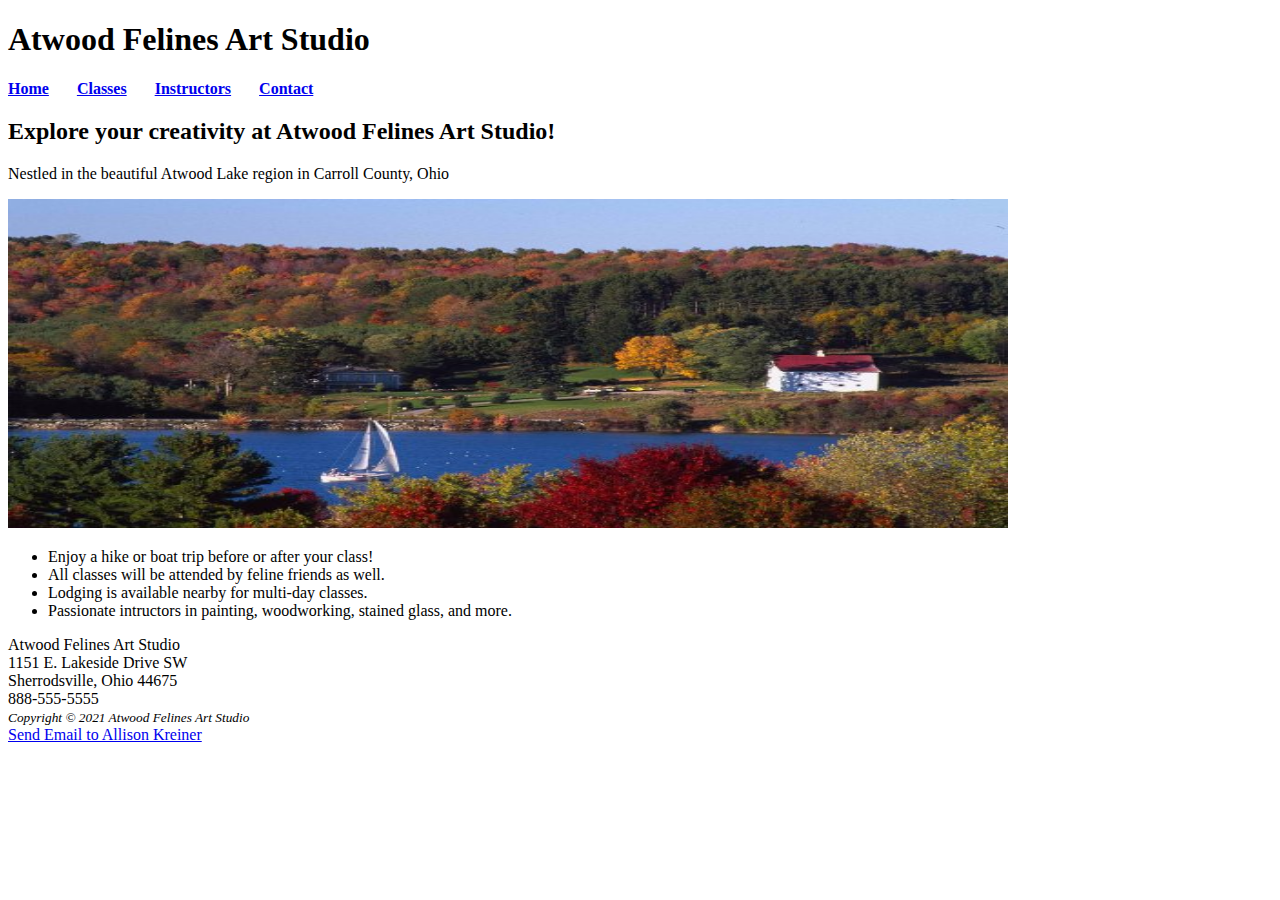
<file: Lab 1/index.html>
<!DOCTYPE html>
<html>
    <head>
        <title>Atwood Felines Art Studio</title>
    </head>
    <body>
        <header>
            <h1>Atwood Felines Art Studio</h1>
        </header>
        <nav>
            <b>
            <a href="index.html">Home</a> &nbsp; &nbsp; &nbsp;
            <a href="classes.html">Classes</a> &nbsp; &nbsp; &nbsp;
            <a href="instructors.html">Instructors</a> &nbsp; &nbsp; &nbsp;
            <a href="contact.html">Contact</a> &nbsp; &nbsp; &nbsp;
        </b>
        </nav>
        <main>
            <h2>Explore your creativity at Atwood Felines Art Studio!</h2>
            <p>Nestled in the beautiful Atwood Lake region in Carroll County, Ohio</p>
            <div><img src="fall.jpg" alt="Trees changing color in the fall" width="1000px" height="329px"></div>
            <ul> 
               <li>Enjoy a hike or boat trip before or after your class!</li>
                <li>All classes will be attended by feline friends as well.</li>
            <li>Lodging is available nearby for multi-day classes.</li>
            <li>Passionate intructors in painting, woodworking, stained glass, and more.</li>
           </ul>
            <div>
                Atwood Felines Art Studio<br>
                1151 E. Lakeside Drive SW<br>
                Sherrodsville, Ohio 44675<br>
                888-555-5555<br>
            </div>
        </main>
        <footer>
            <small><i>Copyright &copy; 2021 Atwood Felines Art Studio</i></small><br>
           <a href = "mailto: S00088858@acad.tri-c.edu">Send Email to Allison Kreiner</a>

        </footer>
    </body>
</html>
</file>
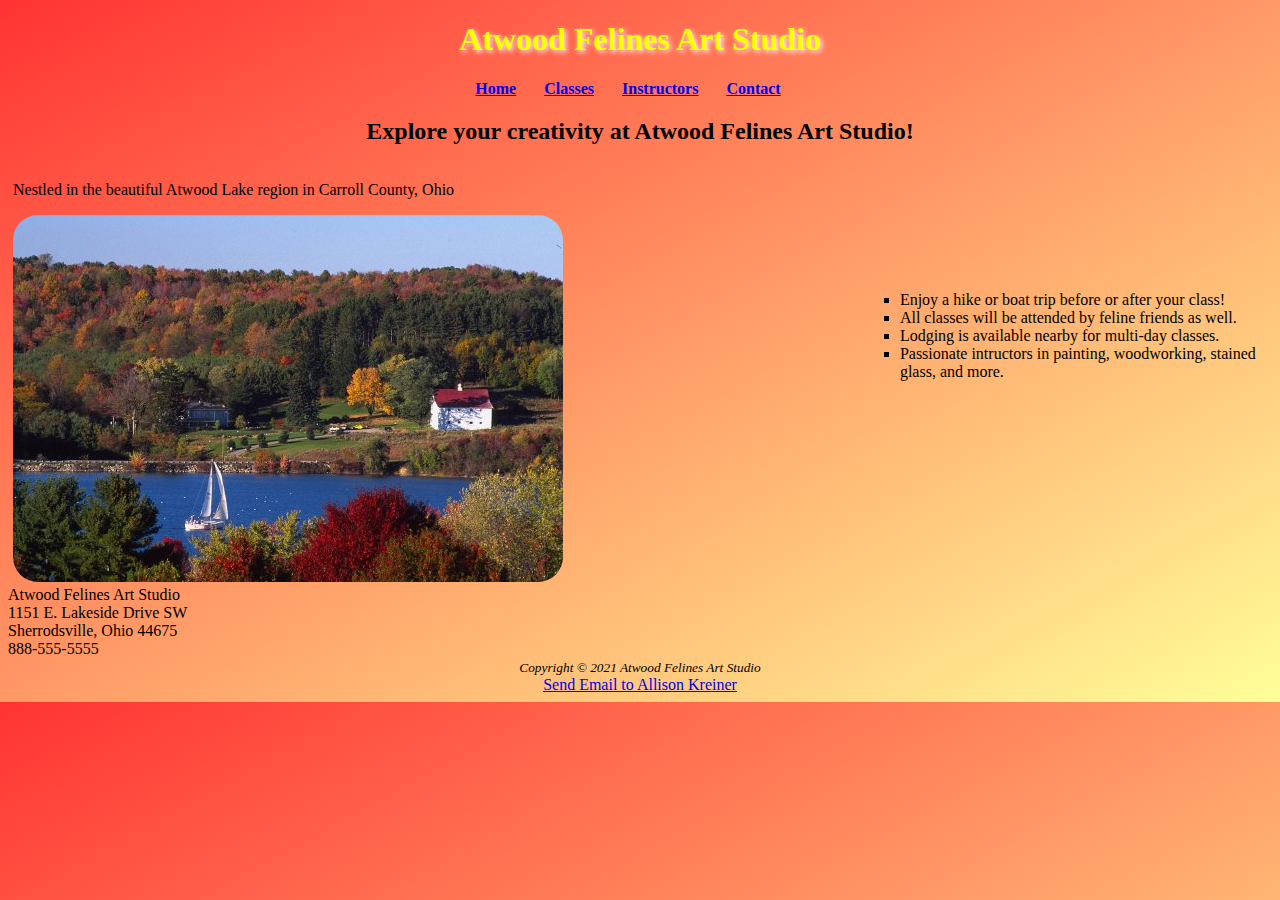
<file: Lab 2/index.html>
<!DOCTYPE html>
<html>
    <head>
        <title>Atwood Felines Art Studio</title>
        <meta name="viewport" content="width=device-width, initial-scale=1">
        <link rel="stylesheet" type="text/css" media="all" href="felines.css">
    </head>
    <body>
        <header>
            <h1>Atwood Felines Art Studio</h1>
        </header>
        <nav>
            <b>
            <a href="index.html">Home</a> &nbsp; &nbsp; &nbsp;
            <a href="classes.html">Classes</a> &nbsp; &nbsp; &nbsp;
            <a href="instructors.html">Instructors</a> &nbsp; &nbsp; &nbsp;
            <a href="contact.html">Contact</a> &nbsp; &nbsp; &nbsp;
        </b>
        </nav>
        <h2 class="welcome">Explore your creativity at Atwood Felines Art Studio!</h2>
        <main>
            <div id="container">
                <div id = "maincontent">
                    <div id="leftcolumn">
            
            <p>Nestled in the beautiful Atwood Lake region in Carroll County, Ohio</p>
            <div><img src="fall.jpg" alt="Trees changing color in the fall"></div>
            </div>
            </div>
        </main>
           <div id="sidecontent">
               <div id="rightcolumn">
           <ul> 
               <li>Enjoy a hike or boat trip before or after your class!</li>
                <li>All classes will be attended by feline friends as well.</li>
            <li>Lodging is available nearby for multi-day classes.</li>
            <li>Passionate intructors in painting, woodworking, stained glass, and more.</li>
           </ul>
           </div>
           </div>
           <div style="clear:both;"></div>
            <div>
                Atwood Felines Art Studio<br>
                1151 E. Lakeside Drive SW<br>
                Sherrodsville, Ohio 44675<br>
                888-555-5555<br>
            </div>
        
        
        <footer>
            <small><i>Copyright &copy; 2021 Atwood Felines Art Studio</i></small><br>
           <a href = "mailto: S00088858@acad.tri-c.edu">Send Email to Allison Kreiner</a>

        </footer>
    </div>
    </body>
</html>
</file>
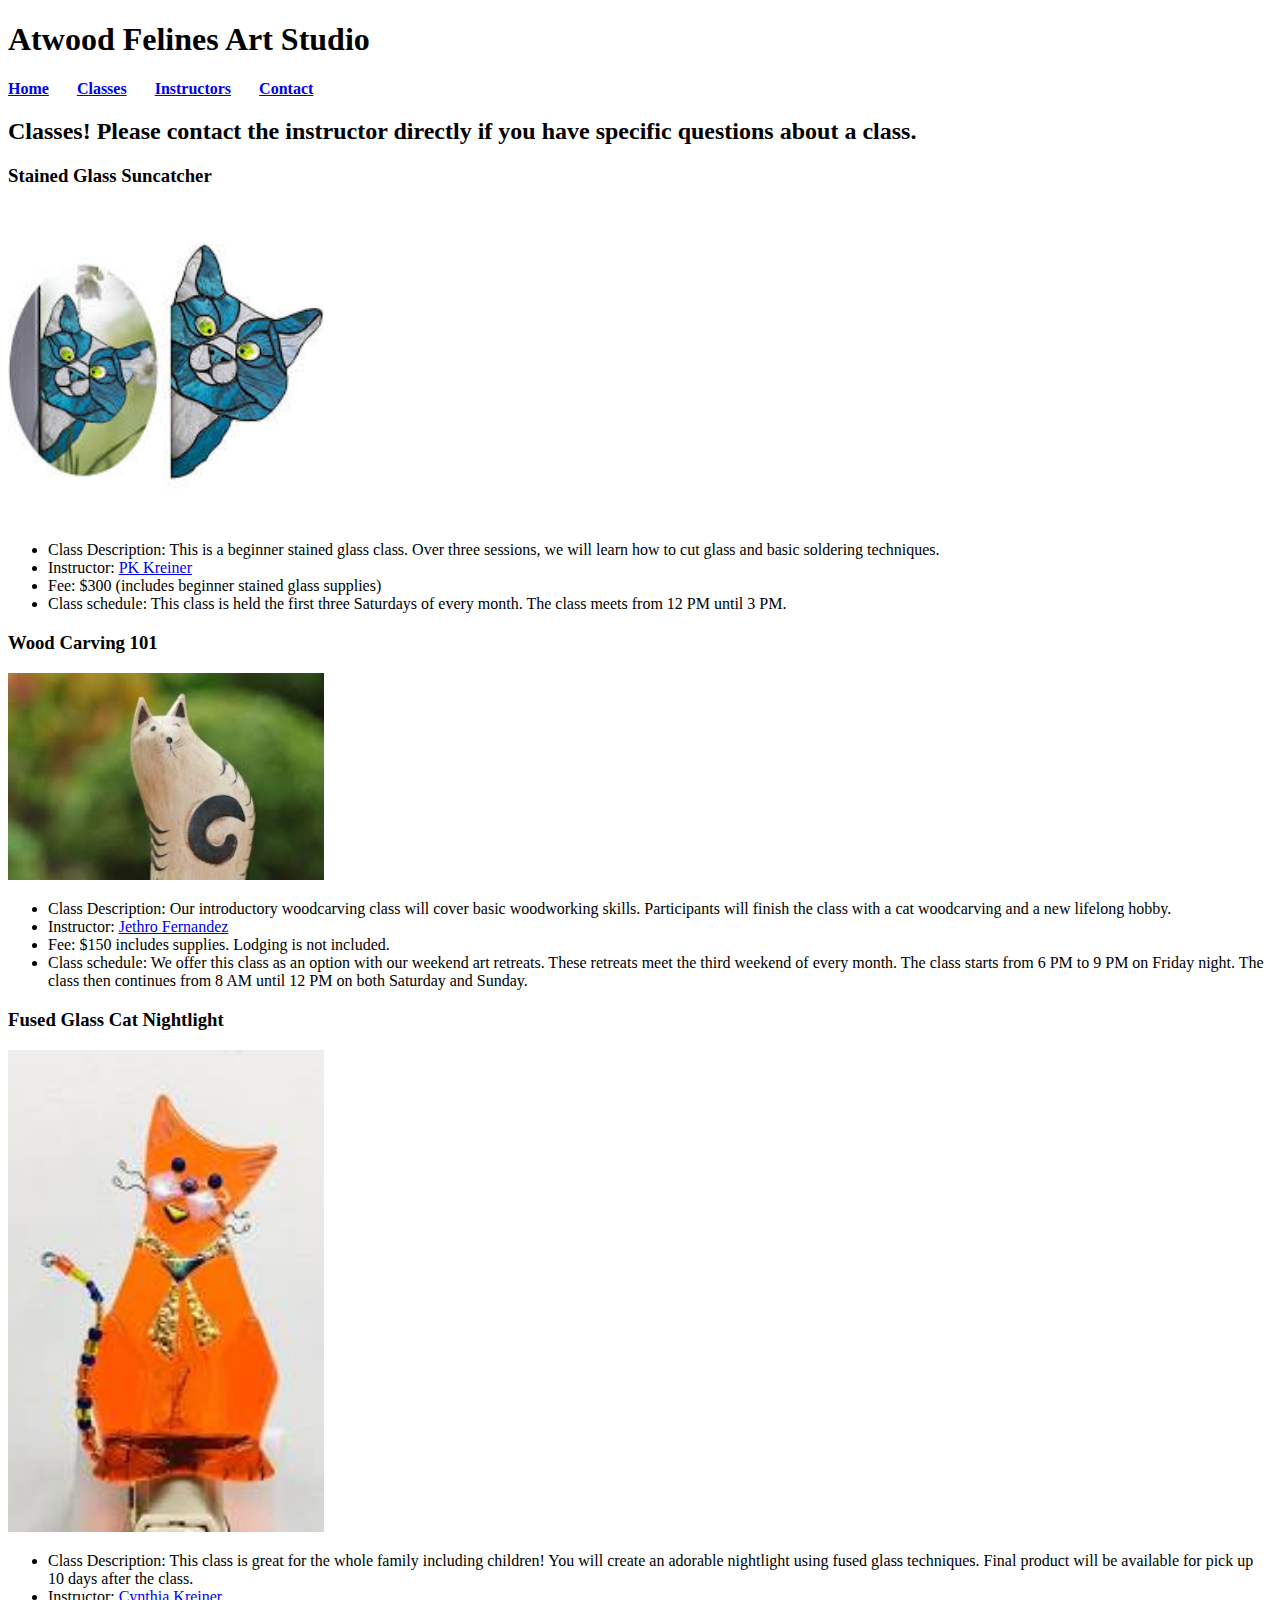
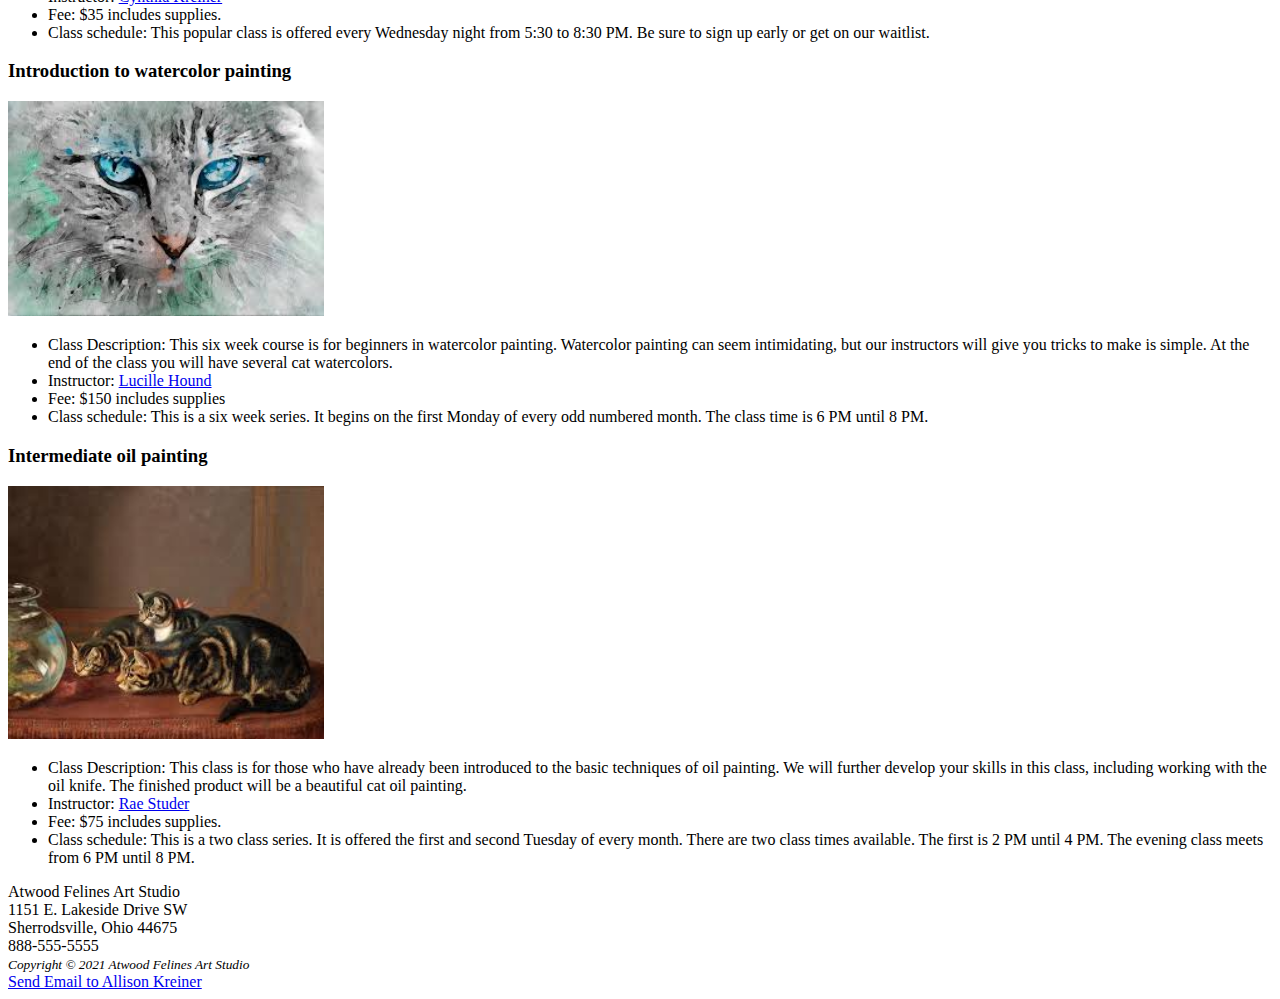
<file: Lab 1/classes.html>
<!DOCTYPE html>
<html>
    <head>
        <title>Atwood Felines Art Studio</title>
    </head>
    <body>
        <header>
            <h1>Atwood Felines Art Studio</h1>
        </header>
        <nav>
            <b>
            <a href="index.html">Home</a> &nbsp; &nbsp; &nbsp;
            <a href="classes.html">Classes</a> &nbsp; &nbsp; &nbsp;
            <a href="instructors.html">Instructors</a> &nbsp; &nbsp; &nbsp;
            <a href="contact.html">Contact</a> &nbsp; &nbsp; &nbsp;
        </b>
        </nav>
        <main>
            <h2>Classes! Please contact the instructor directly if you have specific questions about a class.</h2>
            <h3>Stained Glass Suncatcher</h3>
            <div><img src="catsuncatcher.jpg" alt="Stained glass cat" width="25%" height="25%"></div>
            <ul> 
               <li>Class Description: This is a beginner stained glass class. Over three sessions, we will learn how to cut glass and basic soldering techniques. </li>
                <li>Instructor: <a href="instructors.html">PK Kreiner</a></li>
            <li>Fee: $300 (includes beginner stained glass supplies)</li>
            <li>Class schedule: This class is held the first three Saturdays of every month. The class meets from 12 PM until 3 PM.</li>
           
           </ul>

           <h3>Wood Carving 101</h3>
           <div><img src="catwood.jpg" alt="Woodcarving of a cat" width="25%" height="25%"></div>
           <ul> 
              <li>Class Description: Our introductory woodcarving class will cover basic woodworking skills. Participants will finish the class with a cat woodcarving and a new lifelong hobby. </li>
               <li>Instructor: <a href="instructors.html">Jethro Fernandez</a></li>
           <li>Fee: $150 includes supplies. Lodging is not included.</li>
           <li>Class schedule: We offer this class as an option with our weekend art retreats. These retreats meet the third weekend of every month. The class starts from 6 PM to 9 PM on Friday night. The class then continues from 8 AM until 12 PM on both Saturday and Sunday. </li>
          
          </ul>
          <h3>Fused Glass Cat Nightlight</h3>
          <div><img src="catlight.jpg" alt="Cat nightlight" width="25%" height="10%"></div>
          <ul> 
             <li>Class Description: This class is great for the whole family including children! You will create an adorable nightlight using fused glass techniques. Final product will be available for pick up 10 days after the class. </li>
              <li>Instructor: <a href="instructors.html">Cynthia Kreiner</a></li>
          <li>Fee: $35 includes supplies.</li>
          <li>Class schedule: This popular class is offered every Wednesday night from 5:30 to 8:30 PM. Be sure to sign up early or get on our waitlist.</li>
         
         </ul>
         <h3>Introduction to watercolor painting</h3>
         <div><img src="catwatercolor.jpg" alt="Watercolor painting of a cat" width="25%" height="10%"></div>
         <ul> 
            <li>Class Description: This six week course is for beginners in watercolor painting. Watercolor painting can seem intimidating, but our instructors will give you tricks to make is simple. At the end of the class you will have several cat watercolors.</li>
             <li>Instructor: <a href="instructors.html">Lucille Hound</a></li>
         <li>Fee: $150 includes supplies</li>
         <li>Class schedule: This is a six week series. It begins on the first Monday of every odd numbered month. The class time is 6 PM until 8 PM.</li>
        
        </ul>
        <h3>Intermediate oil painting</h3>
        <div><img src="catoil.jpg" alt="Cat oil painting" width="25%" height="10%"></div>
        <ul> 
           <li>Class Description: This class is for those who have already been introduced to the basic techniques of oil painting. We will further develop your skills in this class, including working with the oil knife. The finished product will be a beautiful cat oil painting.</li>
            <li>Instructor: <a href="instructors.html">Rae Studer</a></li>
        <li>Fee: $75 includes supplies.</li>
        <li>Class schedule: This is a two class series. It is offered the first and second Tuesday of every month. There are two class times available. The first is 2 PM until 4 PM. The evening class meets from 6 PM until 8 PM.</li>
       
       </ul>
          
      
                    
            <div>
                Atwood Felines Art Studio<br>
                1151 E. Lakeside Drive SW<br>
                Sherrodsville, Ohio 44675<br>
                888-555-5555<br>
            </div>
        </main>
        <footer>
            <small><i>Copyright &copy; 2021 Atwood Felines Art Studio</i></small><br>
           <a href = "mailto: S00088858@acad.tri-c.edu">Send Email to Allison Kreiner</a>

        </footer>
    </body>
</html>
</file>
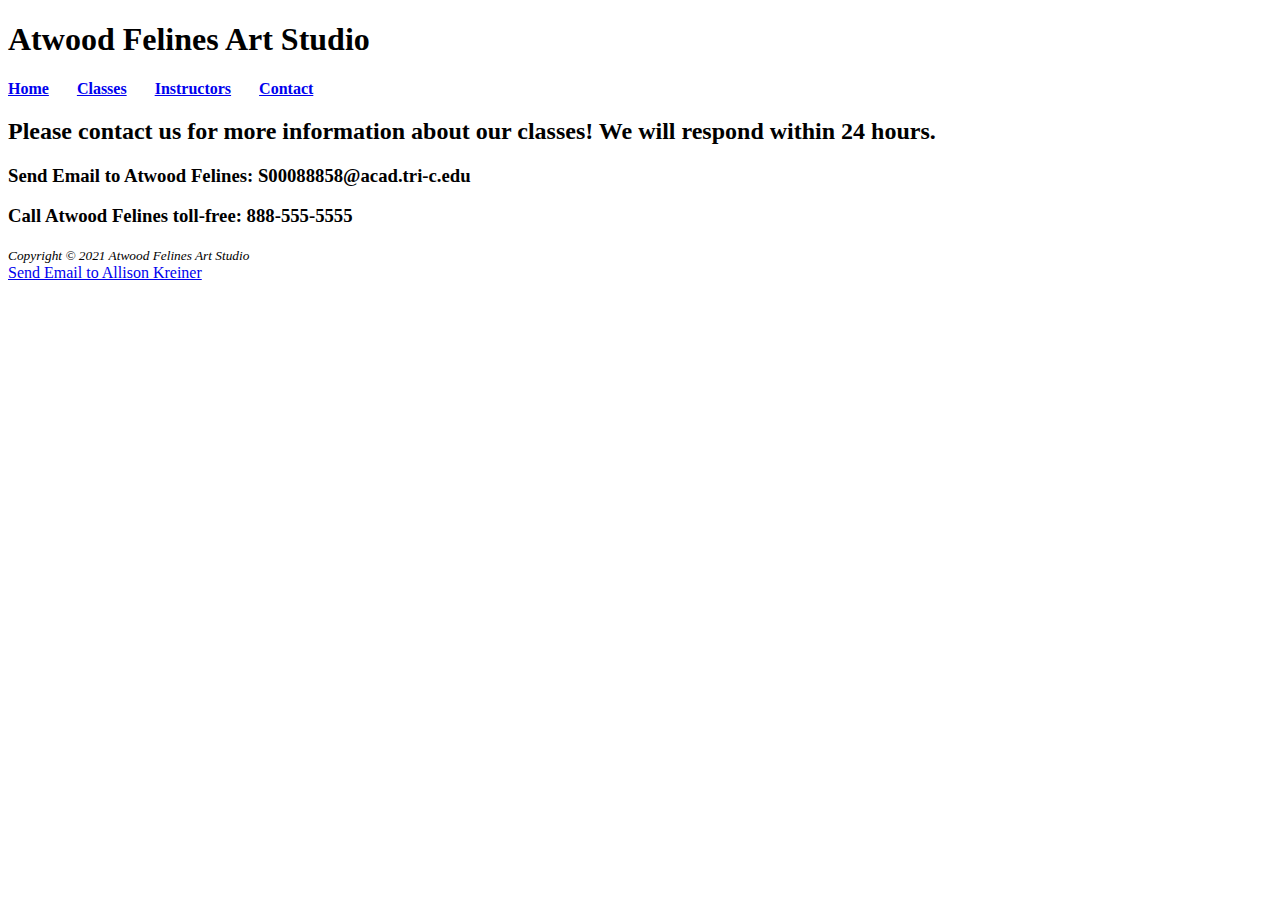
<file: Lab 1/contact.html>
<!DOCTYPE html>
<html>
    <head>
        <title>Atwood Felines Art Studio</title>
    </head>
    <body>
        <header>
            <h1>Atwood Felines Art Studio</h1>
        </header>
        <nav>
            <b>
            <a href="index.html">Home</a> &nbsp; &nbsp; &nbsp;
            <a href="classes.html">Classes</a> &nbsp; &nbsp; &nbsp;
            <a href="instructors.html">Instructors</a> &nbsp; &nbsp; &nbsp;
            <a href="contact.html">Contact</a> &nbsp; &nbsp; &nbsp;
        </b>
        </nav>
        <main>
            
            <p><h2>Please contact us for more information about our classes! We will respond within 24 hours.</h2></p>
    
            <div>
               <p><h3>Send Email to Atwood Felines: S00088858@acad.tri-c.edu</h3></p>
                <p><h3>Call Atwood Felines toll-free: 888-555-5555</h3></p>
            </div>
        </main>
        <footer>
            <small><i>Copyright &copy; 2021 Atwood Felines Art Studio</i></small><br>
           <a href = "mailto: S00088858@acad.tri-c.edu">Send Email to Allison Kreiner</a>

        </footer>
    </body>
</html>
</file>
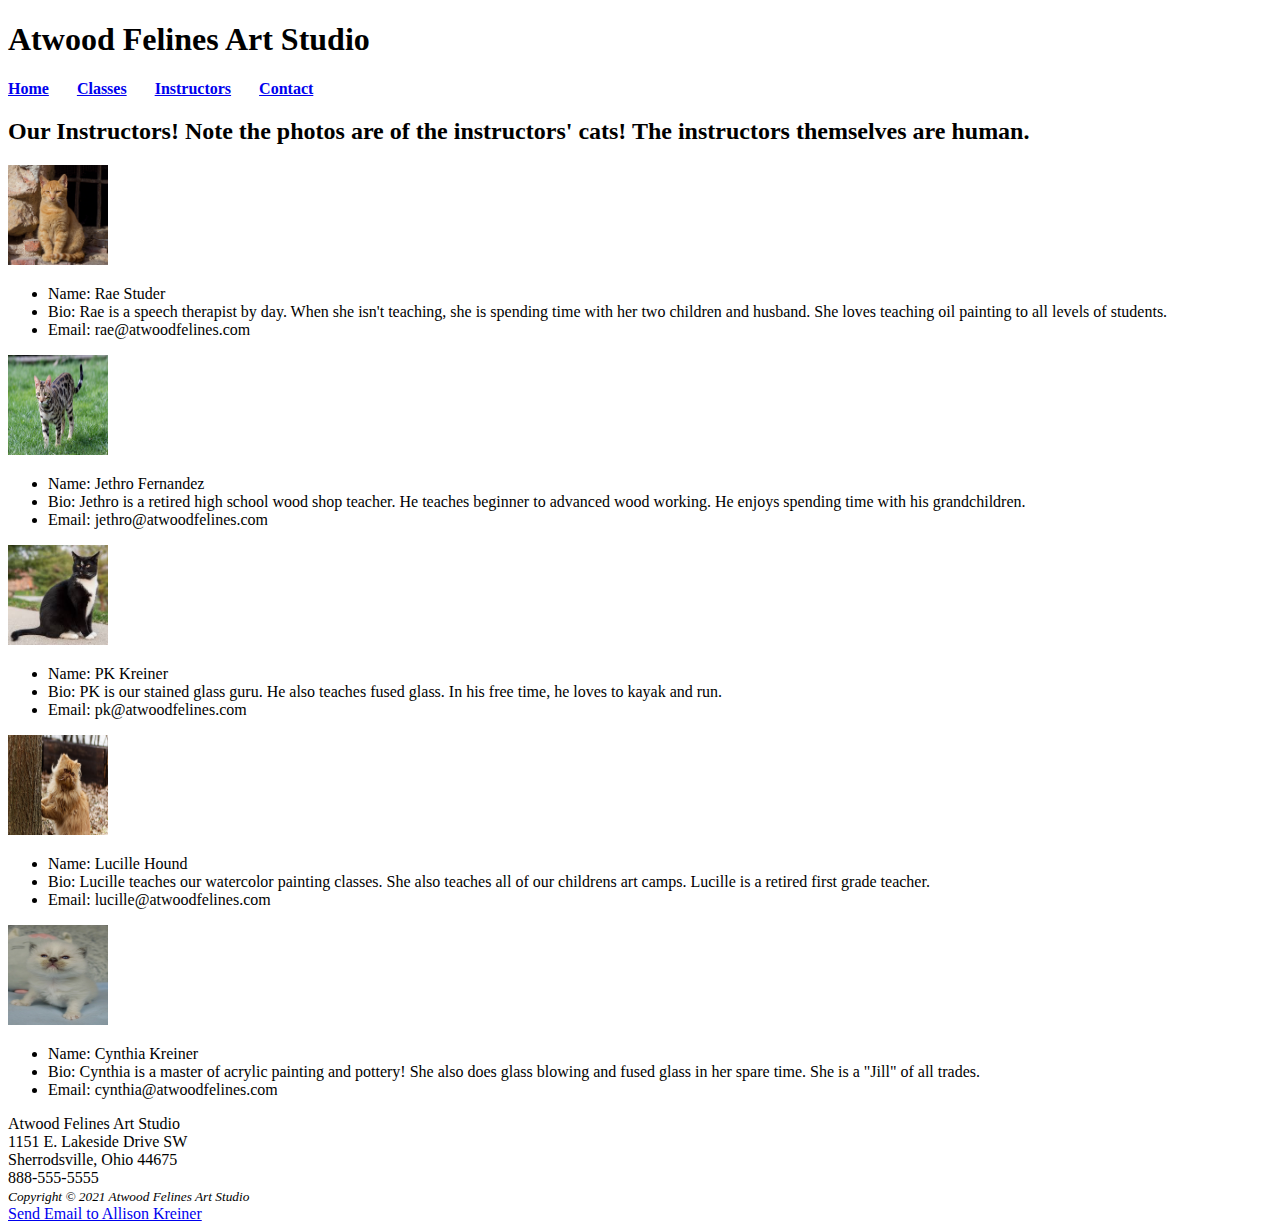
<file: Lab 1/instructors.html>
<!DOCTYPE html>
<html>
    <head>
        <title>Atwood Felines Art Studio</title>
    </head>
    <body>
        <header>
            <h1>Atwood Felines Art Studio</h1>
        </header>
        <nav>
            <b>
            <a href="index.html">Home</a> &nbsp; &nbsp; &nbsp;
            <a href="classes.html">Classes</a> &nbsp; &nbsp; &nbsp;
            <a href="instructors.html">Instructors</a> &nbsp; &nbsp; &nbsp;
            <a href="contact.html">Contact</a> &nbsp; &nbsp; &nbsp;
        </b>
        </nav>
        <main>
            <h2>Our Instructors! Note the photos are of the instructors' cats! The instructors themselves are human.</h2>
            <div><img src="orangecat.jpg" alt="An orange cat" width="100px" height="100px"></div>
            <ul> 
               <li>Name: Rae Studer</li>
                <li>Bio: Rae is a speech therapist by day. When she isn't teaching, she is spending time with her two children and husband. She loves teaching oil painting to all levels of students.</li>
            <li>Email: rae@atwoodfelines.com</li>
           
           </ul>
       
        <div><img src="bengalcat.jpg" alt="A bengal cat" width="100px" height="100px"></div>
                <ul> 
                   <li>Name: Jethro Fernandez</li>
                    <li>Bio: Jethro is a retired high school wood shop teacher. He teaches beginner to advanced wood working. He enjoys spending time with his grandchildren.</li>
                <li>Email: jethro@atwoodfelines.com</li>
               
               </ul>
          

        <div><img src="tuxedocat.jpg" alt="A tuxedo cat" width="100px" height="100px"></div>
                    <ul> 
                       <li>Name: PK Kreiner</li>
                        <li>Bio: PK is our stained glass guru. He also teaches fused glass. In his free time, he loves to kayak and run.</li>
                    <li>Email: pk@atwoodfelines.com</li>
                   
                   </ul>
        <div><img src="persiancat.jpg" alt="A persian cat" width="100px" height="100px"></div>
                    <ul> 
                       <li>Name: Lucille Hound</li>
                        <li>Bio: Lucille teaches our watercolor painting classes. She also teaches all of our childrens art camps. Lucille is a retired first grade teacher.</li>
                    <li>Email: lucille@atwoodfelines.com</li>
                   
                   </ul>

        <div><img src="ragdollkitten.jpg" alt="A ragdoll kitten" width="100px" height="100px"></div>
                   <ul> 
                      <li>Name: Cynthia Kreiner</li>
                       <li>Bio: Cynthia is a master of acrylic painting and pottery! She also does glass blowing and fused glass in her spare time. She is a "Jill" of all trades.</li>
                   <li>Email: cynthia@atwoodfelines.com</li>
                  
                  </ul>
                    
            <div>
                Atwood Felines Art Studio<br>
                1151 E. Lakeside Drive SW<br>
                Sherrodsville, Ohio 44675<br>
                888-555-5555<br>
            </div>
        </main>
        <footer>
            <small><i>Copyright &copy; 2021 Atwood Felines Art Studio</i></small><br>
           <a href = "mailto: S00088858@acad.tri-c.edu">Send Email to Allison Kreiner</a>

        </footer>
    </body>
</html>
</file>
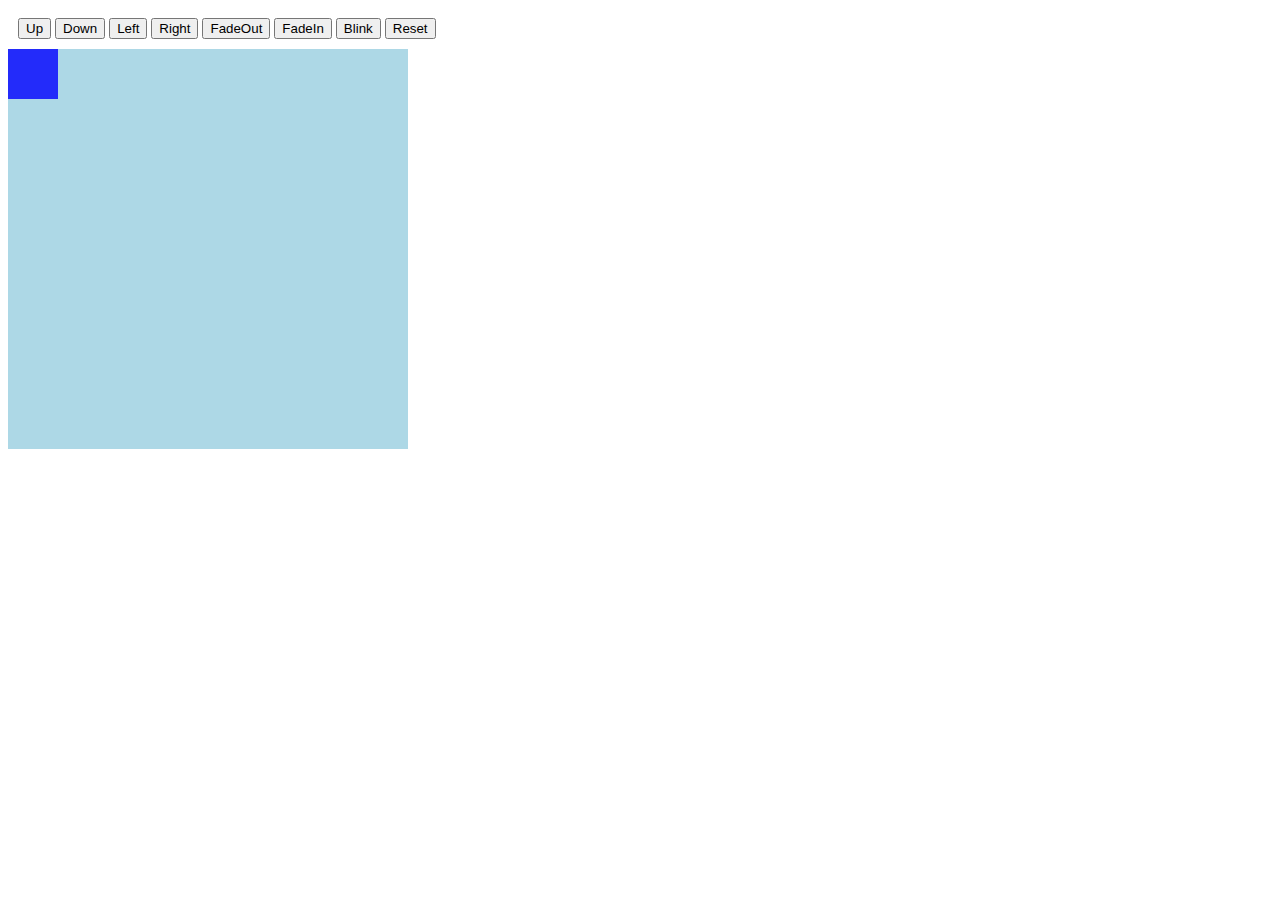
<file: Lab 12/game.html>
<!DOCTYPE html>
<html>
    <head>
        <title>jQuery Animation</title>
        <link rel="stylesheet" type="text/css" href="game.css" />
        <script src="https://ajax.googleapis.com/ajax/libs/jquery/3.3.1/jquery.min.js"></script>
        <script type="text/javascript" src="game.js"></script>
    </head>
    <body>
        <div id="button-panel">
                <button id="up">Up</button>
                <button id="down">Down</button>
                <button id="left">Left</button>
                <button id="right">Right</button>
                <button id="fadeout">FadeOut</button>                
                <button id="fadein">FadeIn</button>        
                <button id="blink">Blink</button>            
                <button id="reset">Reset</button>  
        </div>
        <div id="container">
            <div id="box"></div>        
        </div>
    </body>
</html>
</file>
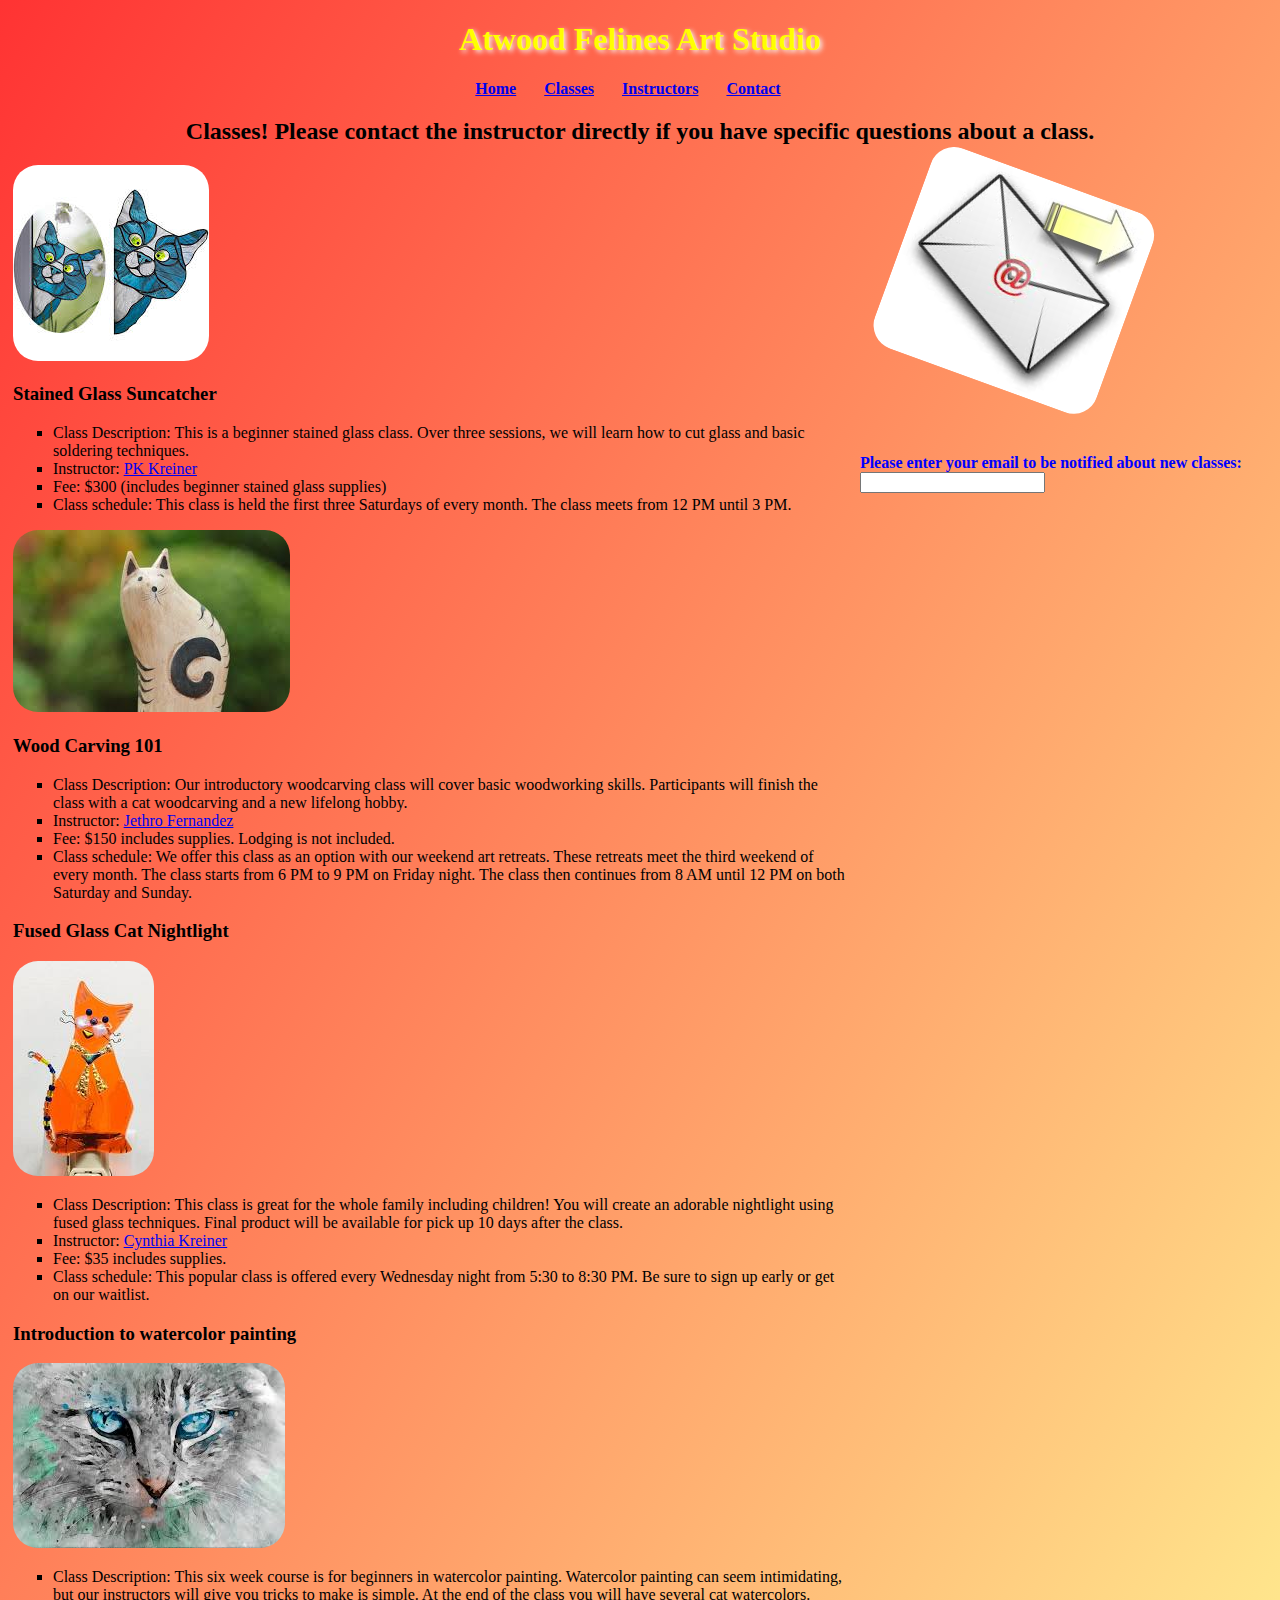
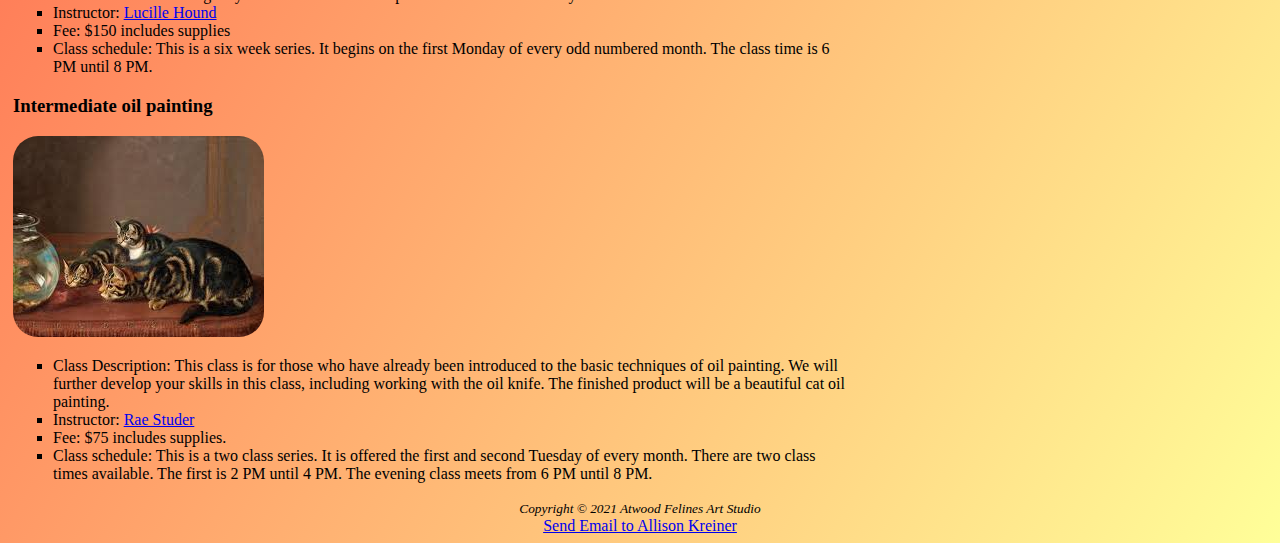
<file: Lab 2/classes.html>
<!DOCTYPE html>
<html>
    <head>
        <title>Atwood Felines Art Studio</title>
        <meta name="viewport" content="width=device-width, initial-scale=1">
        <link rel="stylesheet" type="text/css" media="all" href="felines.css">
    </head>
    <body>
        <header>
            <h1>Atwood Felines Art Studio</h1>
        </header>
        <nav>
            <b>
            <a href="index.html">Home</a> &nbsp; &nbsp; &nbsp;
            <a href="classes.html">Classes</a> &nbsp; &nbsp; &nbsp;
            <a href="instructors.html">Instructors</a> &nbsp; &nbsp; &nbsp;
            <a href="contact.html">Contact</a> &nbsp; &nbsp; &nbsp;
        </b>
        </nav>
        <h2 id= "instructor">Classes! Please contact the instructor directly if you have specific questions about a class.</h2>
        <main>
            <div id="container">
                <div id = "maincontent">
                    <div id="leftcolumn">
               
            
            <div><img src="catsuncatcher.jpg" alt="Stained glass cat" width="25%" height="25%"></div>
           
            
                    <h3>Stained Glass Suncatcher</h3> <ul> 
               <li>Class Description: This is a beginner stained glass class. Over three sessions, we will learn how to cut glass and basic soldering techniques. </li>
                <li>Instructor: <a href="instructors.html">PK Kreiner</a></li>
            <li>Fee: $300 (includes beginner stained glass supplies)</li>
            <li>Class schedule: This class is held the first three Saturdays of every month. The class meets from 12 PM until 3 PM.</li>
           
           </ul>
           

           
          
           <div><img src="catwood.jpg" alt="Woodcarving of a cat" width="25%" height="25%"></div>
          
          
           <h3>Wood Carving 101</h3><ul> 
              <li>Class Description: Our introductory woodcarving class will cover basic woodworking skills. Participants will finish the class with a cat woodcarving and a new lifelong hobby. </li>
               <li>Instructor: <a href="instructors.html">Jethro Fernandez</a></li>
           <li>Fee: $150 includes supplies. Lodging is not included.</li>
           <li>Class schedule: We offer this class as an option with our weekend art retreats. These retreats meet the third weekend of every month. The class starts from 6 PM to 9 PM on Friday night. The class then continues from 8 AM until 12 PM on both Saturday and Sunday. </li>
          
          </ul>
          
          <h3>Fused Glass Cat Nightlight</h3>
          <div><img src="catlight.jpg" alt="Cat nightlight" width="25%" height="10%"></div>
          <ul> 
             <li>Class Description: This class is great for the whole family including children! You will create an adorable nightlight using fused glass techniques. Final product will be available for pick up 10 days after the class. </li>
              <li>Instructor: <a href="instructors.html">Cynthia Kreiner</a></li>
          <li>Fee: $35 includes supplies.</li>
          <li>Class schedule: This popular class is offered every Wednesday night from 5:30 to 8:30 PM. Be sure to sign up early or get on our waitlist.</li>
         
         </ul>
         <h3>Introduction to watercolor painting</h3>
         <div><img src="catwatercolor.jpg" alt="Watercolor painting of a cat" width="25%" height="10%"></div>
         <ul> 
            <li>Class Description: This six week course is for beginners in watercolor painting. Watercolor painting can seem intimidating, but our instructors will give you tricks to make is simple. At the end of the class you will have several cat watercolors.</li>
             <li>Instructor: <a href="instructors.html">Lucille Hound</a></li>
         <li>Fee: $150 includes supplies</li>
         <li>Class schedule: This is a six week series. It begins on the first Monday of every odd numbered month. The class time is 6 PM until 8 PM.</li>
        
        </ul>
        <h3>Intermediate oil painting</h3>
        <div><img src="catoil.jpg" alt="Cat oil painting" width="25%" height="10%"></div>
        <ul> 
           <li>Class Description: This class is for those who have already been introduced to the basic techniques of oil painting. We will further develop your skills in this class, including working with the oil knife. The finished product will be a beautiful cat oil painting.</li>
            <li>Instructor: <a href="instructors.html">Rae Studer</a></li>
        <li>Fee: $75 includes supplies.</li>
        <li>Class schedule: This is a two class series. It is offered the first and second Tuesday of every month. There are two class times available. The first is 2 PM until 4 PM. The evening class meets from 6 PM until 8 PM.</li>
       
       </ul>
          
    </div>
</div>
<div id="classessidecontent">
    <div id="rightcolumn">
        
        <br>
            <div id="transformed"><img src="email.jpg" alt="Email graphic"></div> <br><br><br>
            <div id="emaillabel"><label for="email">Please enter your email to be notified about new classes:</label>
                <input type="email" id="email" name="email"></div>
             
               
           
        </div>
    </div>
        </main>
        <div style="clear:both;"></div>
        <footer>
            <small><i>Copyright &copy; 2021 Atwood Felines Art Studio</i></small><br>
           <a href = "mailto: S00088858@acad.tri-c.edu">Send Email to Allison Kreiner</a>

        </footer>
    
    </body>
</html>
</file>
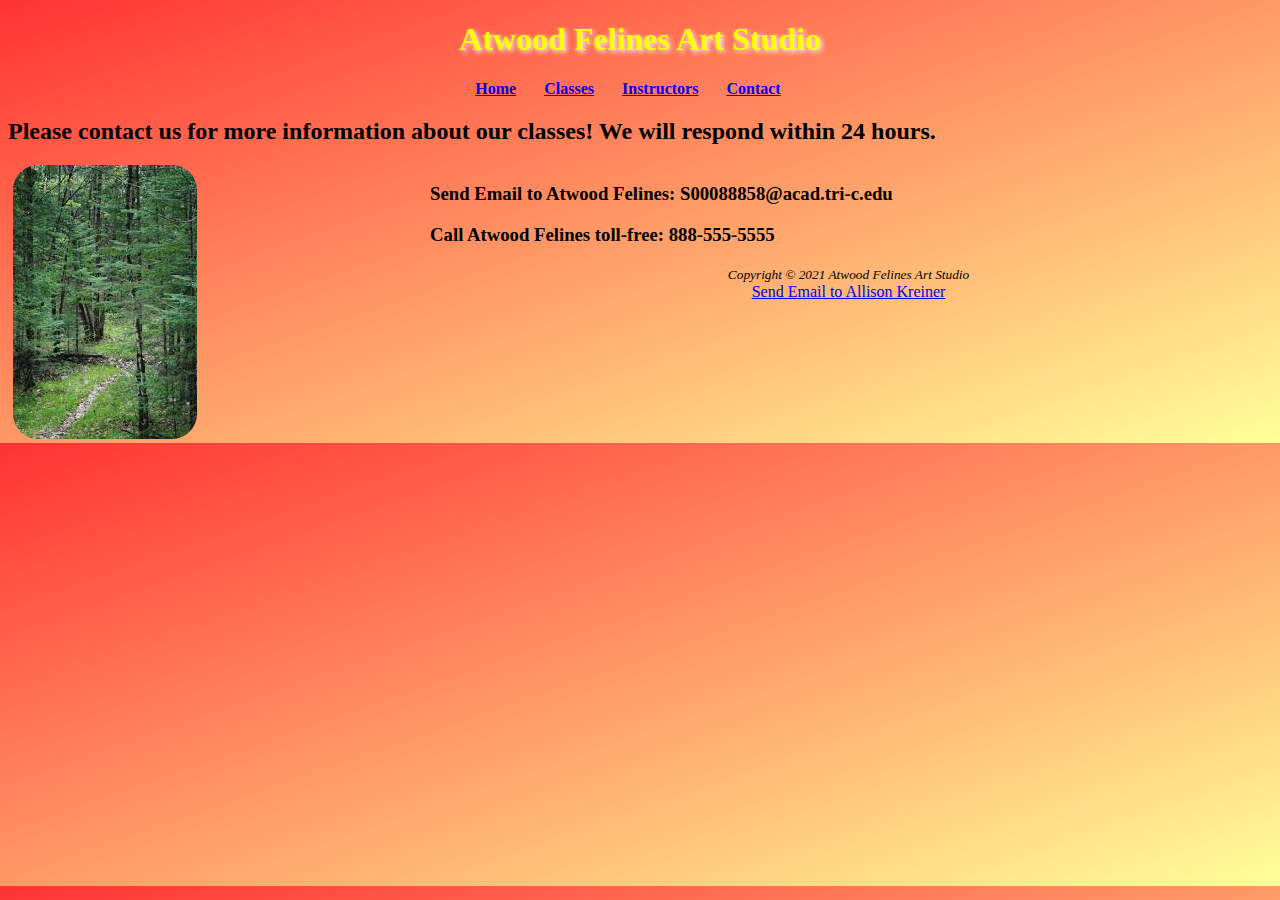
<file: Lab 2/contact.html>
<!DOCTYPE html>
<html>
    <head>
        <title>Atwood Felines Art Studio</title>
        <meta name="viewport" content="width=device-width, initial-scale=1">
        <link rel="stylesheet" type="text/css" media="all" href="felines.css">
    </head>
    <body>
        <header>
            <h1>Atwood Felines Art Studio</h1>
        </header>
        <nav>
            <b>
            <a href="index.html">Home</a> &nbsp; &nbsp; &nbsp;
            <a href="classes.html">Classes</a> &nbsp; &nbsp; &nbsp;
            <a href="instructors.html">Instructors</a> &nbsp; &nbsp; &nbsp;
            <a href="contact.html">Contact</a> &nbsp; &nbsp; &nbsp;
        </b>
        </nav>
        <main>
            
            <p><h2>Please contact us for more information about our classes! We will respond within 24 hours.</h2></p>
            <div id="container">
                <div id = "contactmaincontent">
                    <div id="leftcolumn">
        
            <div><img src="atwoodtree.jpg" alt="Trees in Atwood Lake Park"></div>
            </div>
            </div>
            <div id="contactsidecontent">
                <div id="rightcolumn">
                    <p><h3>Send Email to Atwood Felines: S00088858@acad.tri-c.edu</h3></p>
                    <p><h3>Call Atwood Felines toll-free: 888-555-5555</h3></p>
            </div>
            </div>
               
            
        </main>
        <footer>
            <small><i>Copyright &copy; 2021 Atwood Felines Art Studio</i></small><br>
           <a href = "mailto: S00088858@acad.tri-c.edu">Send Email to Allison Kreiner</a>

        </footer>
    </div>
    </body>
</html>
</file>
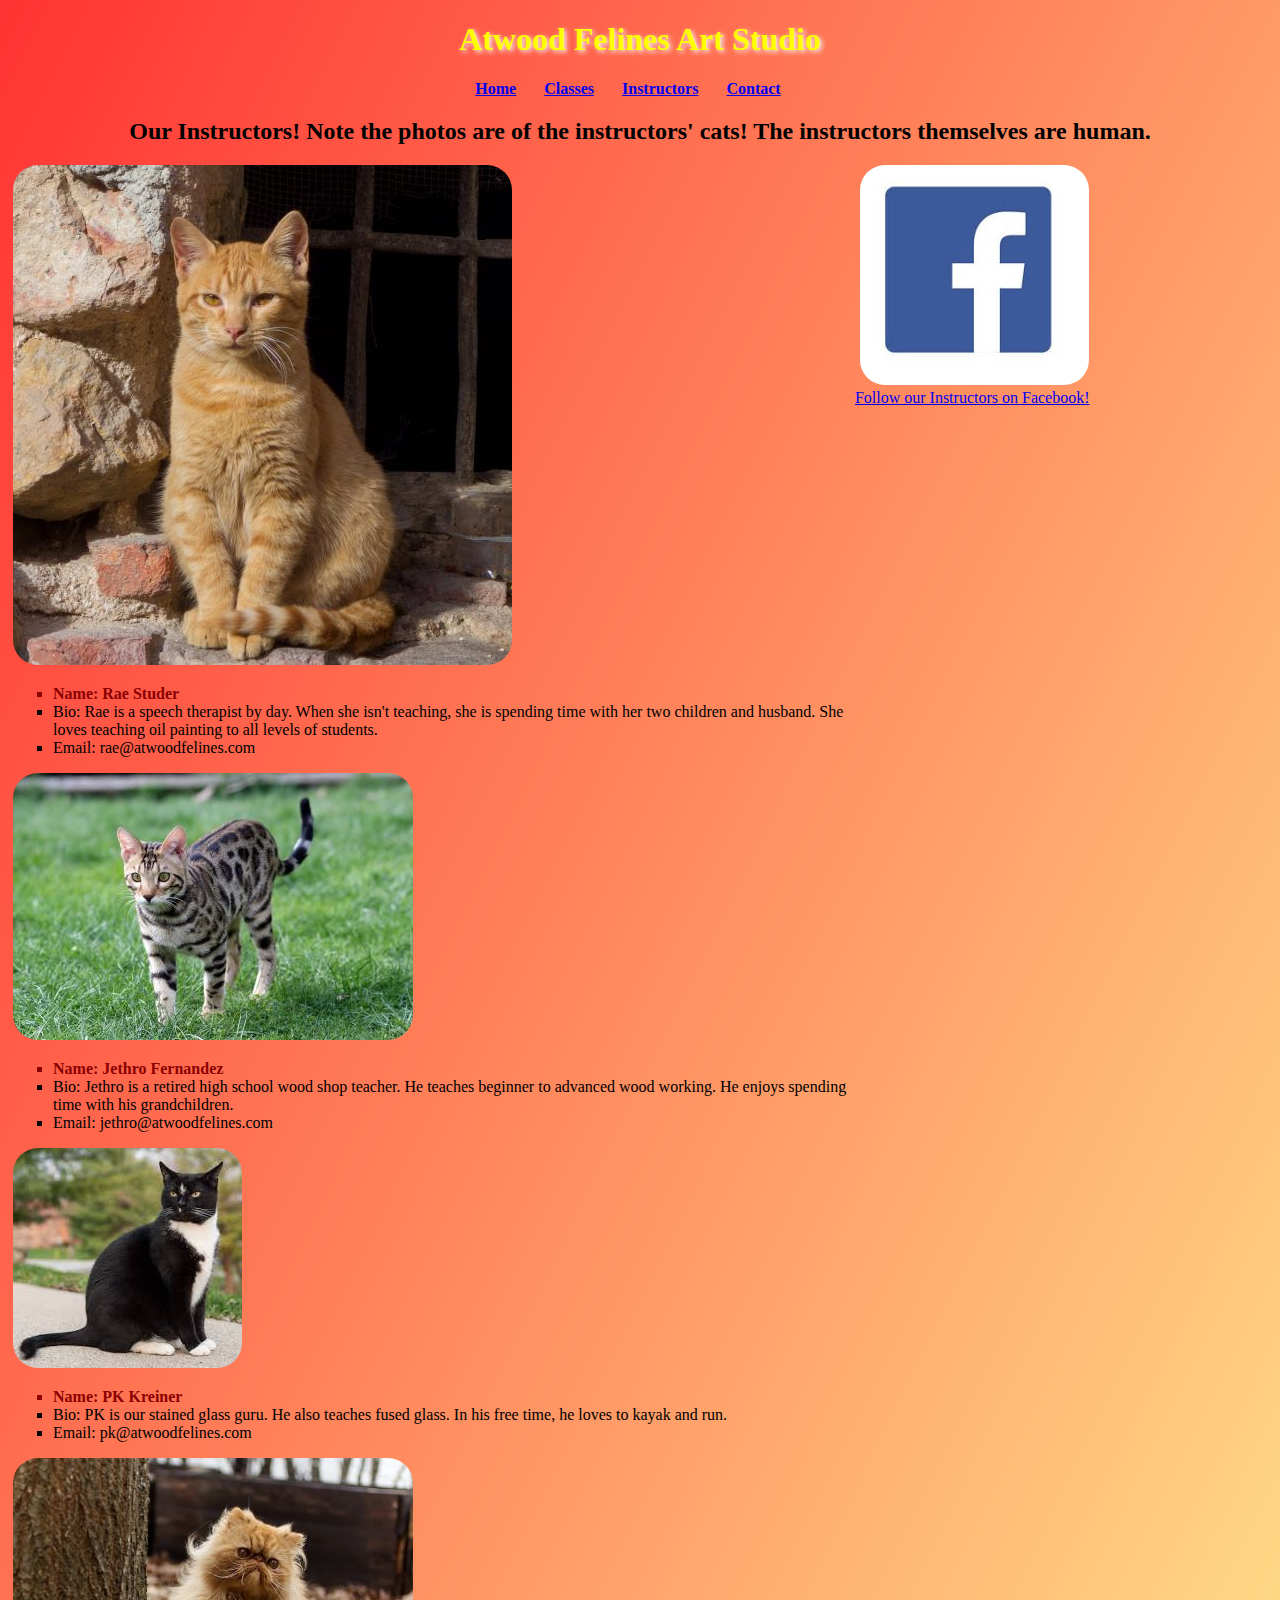
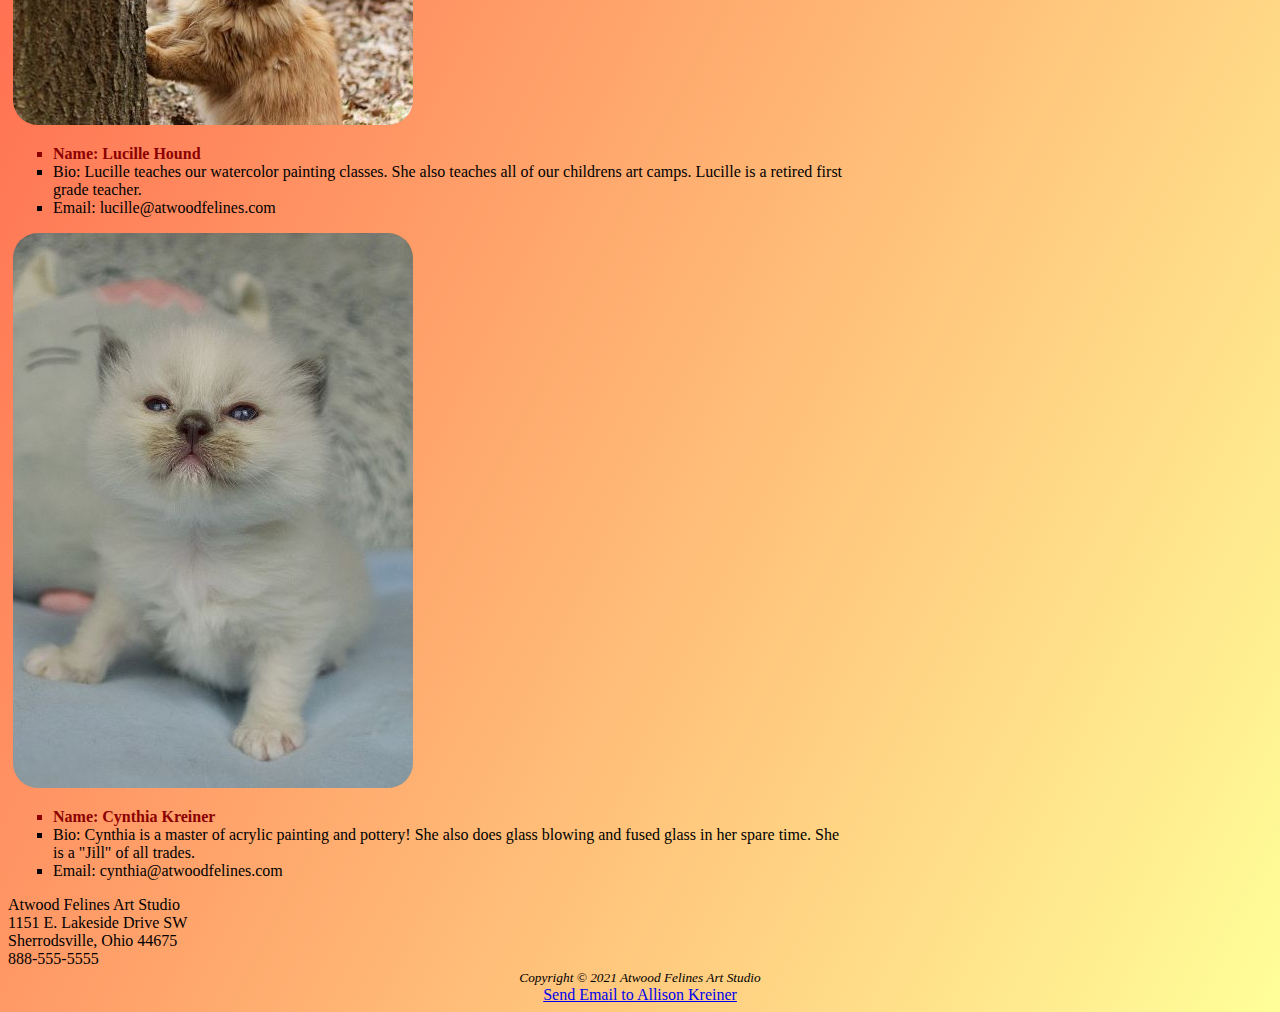
<file: Lab 2/instructors.html>
<!DOCTYPE html>
<html>
    <head>
        <title>Atwood Felines Art Studio</title>
        <meta name="viewport" content="width=device-width, initial-scale=1">
        <link rel="stylesheet" type="text/css" media="all" href="felines.css">
    </head>
    <body>
        <header>
            <h1>Atwood Felines Art Studio</h1>
        </header>
        <nav>
            <b>
            <a href="index.html">Home</a> &nbsp; &nbsp; &nbsp;
            <a href="classes.html">Classes</a> &nbsp; &nbsp; &nbsp;
            <a href="instructors.html">Instructors</a> &nbsp; &nbsp; &nbsp;
            <a href="contact.html">Contact</a> &nbsp; &nbsp; &nbsp;
        </b>
        </nav>
        <h2 class="welcome">Our Instructors! Note the photos are of the instructors' cats! The instructors themselves are human.</h2>
        <main>
            
           
            <div id="container">
                <div id = "maincontent">
                    <div id="leftcolumn"> <div><img src="orangecat.jpg" alt="An orange cat"></div>
            <ul> 
               <li class="name">Name: Rae Studer</li>
                <li>Bio: Rae is a speech therapist by day. When she isn't teaching, she is spending time with her two children and husband. She loves teaching oil painting to all levels of students.</li>
            <li>Email: rae@atwoodfelines.com</li>
           
           </ul>
       
        <div><img src="bengalcat.jpg" alt="A bengal cat" width="100px" height="100px"></div>
                <ul> 
                   <li class="name">Name: Jethro Fernandez</li>
                    <li>Bio: Jethro is a retired high school wood shop teacher. He teaches beginner to advanced wood working. He enjoys spending time with his grandchildren.</li>
                <li>Email: jethro@atwoodfelines.com</li>
               
               </ul>
          

        <div><img src="tuxedocat.jpg" alt="A tuxedo cat" width="100px" height="100px"></div>
                    <ul> 
                       <li class="name">Name: PK Kreiner</li>
                        <li>Bio: PK is our stained glass guru. He also teaches fused glass. In his free time, he loves to kayak and run.</li>
                    <li>Email: pk@atwoodfelines.com</li>
                   
                   </ul>
        <div><img src="persiancat.jpg" alt="A persian cat" width="100px" height="100px"></div>
                    <ul> 
                       <li class="name">Name: Lucille Hound</li>
                        <li>Bio: Lucille teaches our watercolor painting classes. She also teaches all of our childrens art camps. Lucille is a retired first grade teacher.</li>
                    <li>Email: lucille@atwoodfelines.com</li>
                   
                   </ul>

        <div><img src="ragdollkitten.jpg" alt="A ragdoll kitten" width="100px" height="100px"></div>
                   <ul> 
                      <li class="name">Name: Cynthia Kreiner</li>
                       <li>Bio: Cynthia is a master of acrylic painting and pottery! She also does glass blowing and fused glass in her spare time. She is a "Jill" of all trades.</li>
                   <li>Email: cynthia@atwoodfelines.com</li>
                  
                  </ul>
                  </div>
                  </div>
                  
<div id="classessidecontent">
    <div id="rightcolumn">
        
            <img src="facebook.jpg" alt="Facebook logo graphic"></div> 
            <a href="facebook.com">Follow our Instructors on Facebook!</a>
            
             
               
           
        </div>
    </div>
                  <div style="clear:both;"></div>    
            <div>
                Atwood Felines Art Studio<br>
                1151 E. Lakeside Drive SW<br>
                Sherrodsville, Ohio 44675<br>
                888-555-5555<br>
            </div>
        </main>
        <footer>
            <small><i>Copyright &copy; 2021 Atwood Felines Art Studio</i></small><br>
           <a href = "mailto: S00088858@acad.tri-c.edu">Send Email to Allison Kreiner</a>

        </footer>
    </div>
    </body>
</html>
</file>
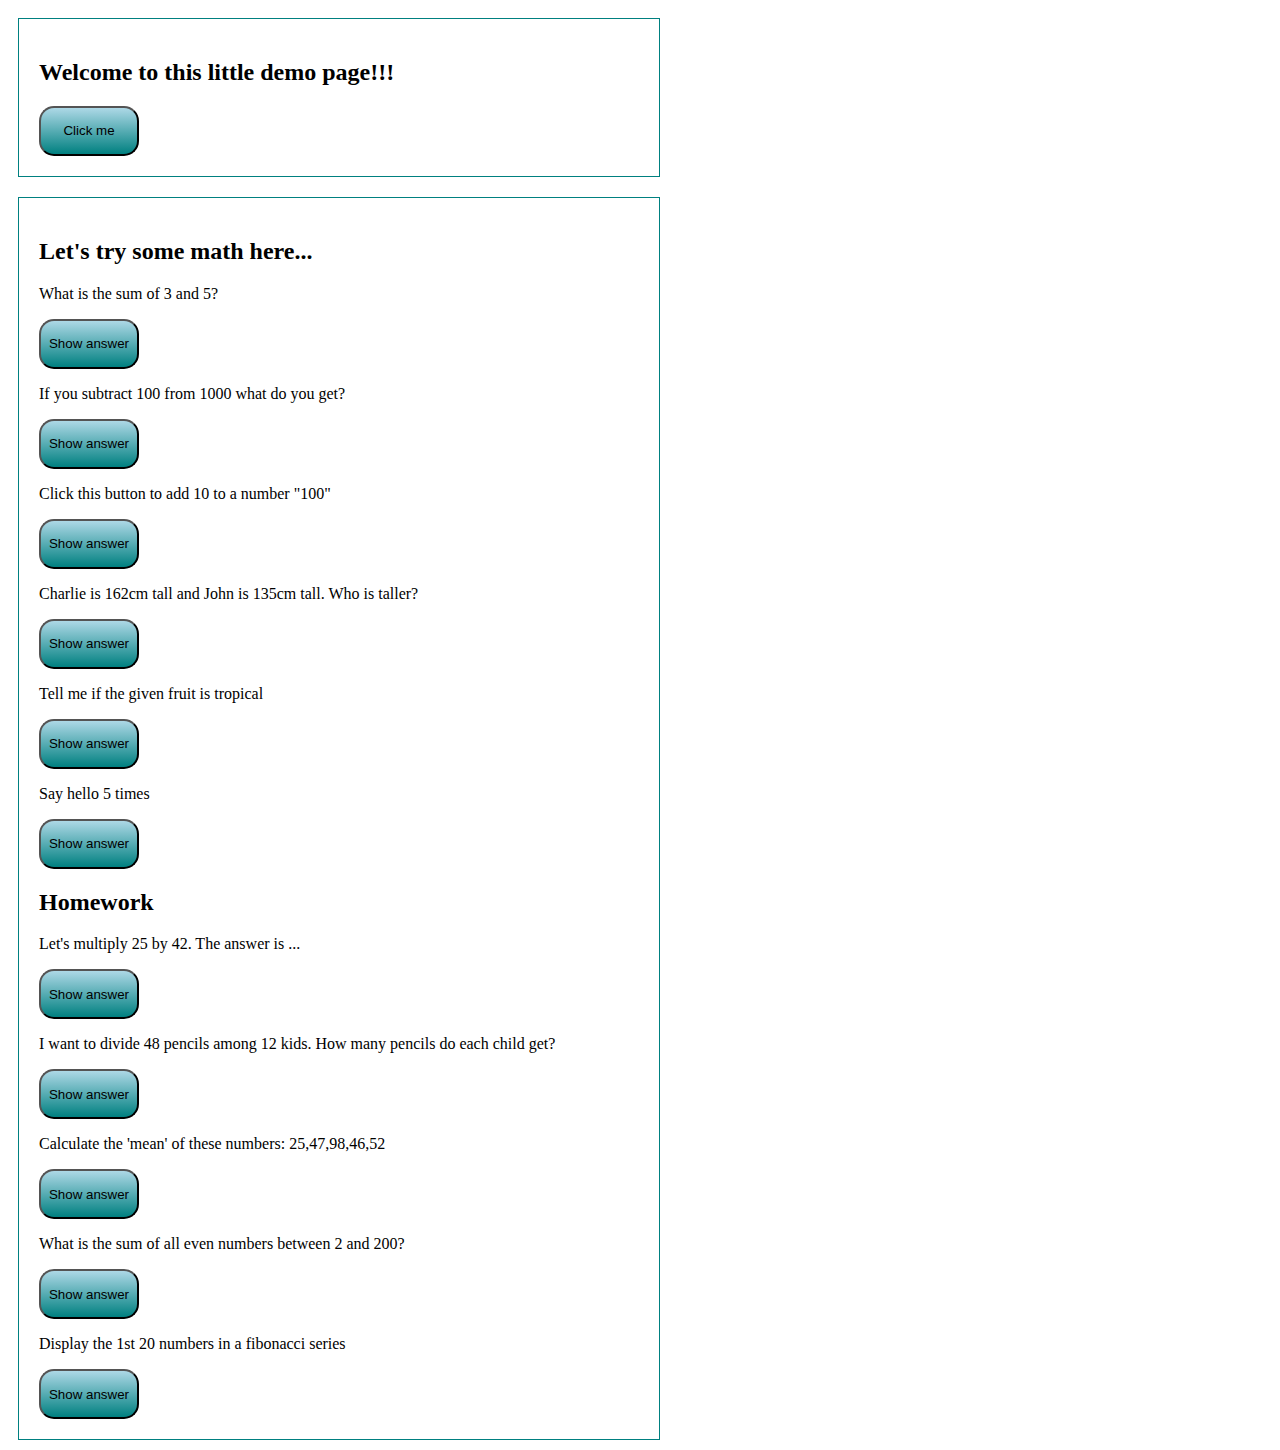
<file: Lab 3/demo.html>
<!DOCTYPE html>
<html>
    <head>
        <title>Demo - Using Javascript</title>
        <link rel="stylesheet" type="text/css" href="demo.css" />
        <script src="demo.js" type="text/javascript"></script>
        </head>
    <body>
        <div>
            <h2> Welcome to this little demo page!!!</h2>
            <button onclick="hello();">Click me</button>
        </div>
        <div> 
            <h2>Let's try some math here...</h2>
            <p>What is the sum of 3 and 5?</p>
            <button onclick="add();">Show answer</button>

            <p>If you subtract 100 from 1000 what do you get?</p>
            <button onclick="substract();">Show answer</button>
            
            <p>Click this button to add 10 to a number "100"</p>
            <button onclick="increment();">Show answer</button>

            <p>Charlie is 162cm tall and John is 135cm tall. Who is taller?</p>
            <button onclick="compare();">Show answer</button>
            
            <p>Tell me if the given fruit is tropical</p>
            <button onclick="IsTropical('mango');">Show answer</button>

            <p>Say hello 5 times</p>
            <button onclick="Repeat();">Show answer</button>

            <h2>Homework</h2>

            <p>Let's multiply 25 by 42. The answer is ...</p>
            <button onclick="multiply();">Show answer</button>

            <p>I want to divide 48 pencils among 12 kids. How many pencils do each child get?</p>
            <button onclick="division();" >Show answer</button>

            <p>Calculate the 'mean' of these numbers: 25,47,98,46,52</p>
            <button onclick="average();" >Show answer</button>

            <p>What is the sum of all even numbers between 2 and 200?</p>
            <button onclick="SumMultiples();">Show answer</button>
            
            <p>Display the 1st 20 numbers in a fibonacci series</p>
            <button onclick="fibonacci();" >Show answer</button>
            
        </div>
    </body>
</html>
</file>
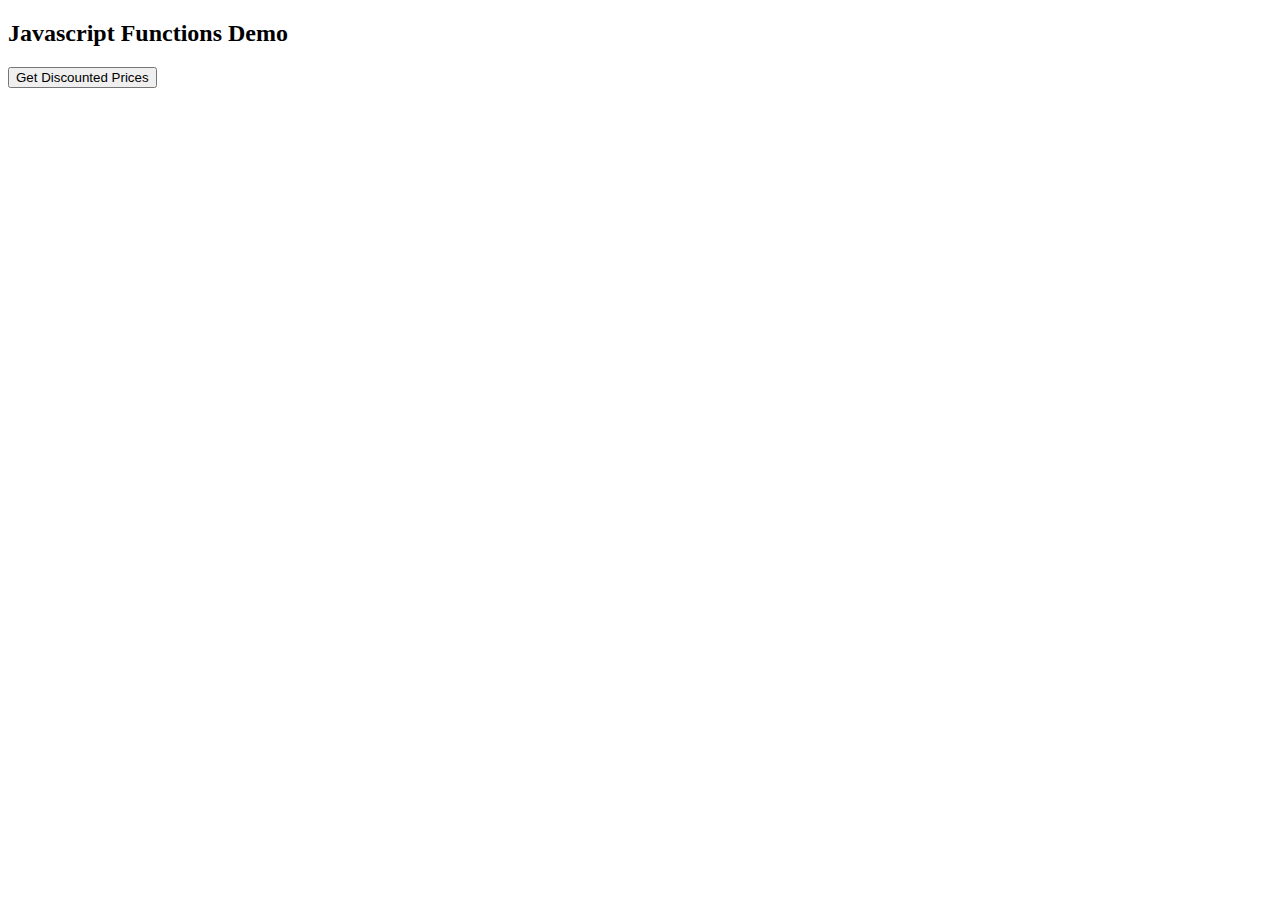
<file: Lab 5/bookstore.html>
<!DOCTYPE html>
<html>
    <head>
        <title>Javascript Functions</title>
         <script src="bookstore.js" type="text/javascript"></script>
        </head>
    <body>
        <div>
            <h2> Javascript Functions Demo</h2>            
        </div>
        <div>
            <button onclick="getDiscountedPrices()">Get Discounted Prices</button>            

        </div>
    </body>
</html>
</file>
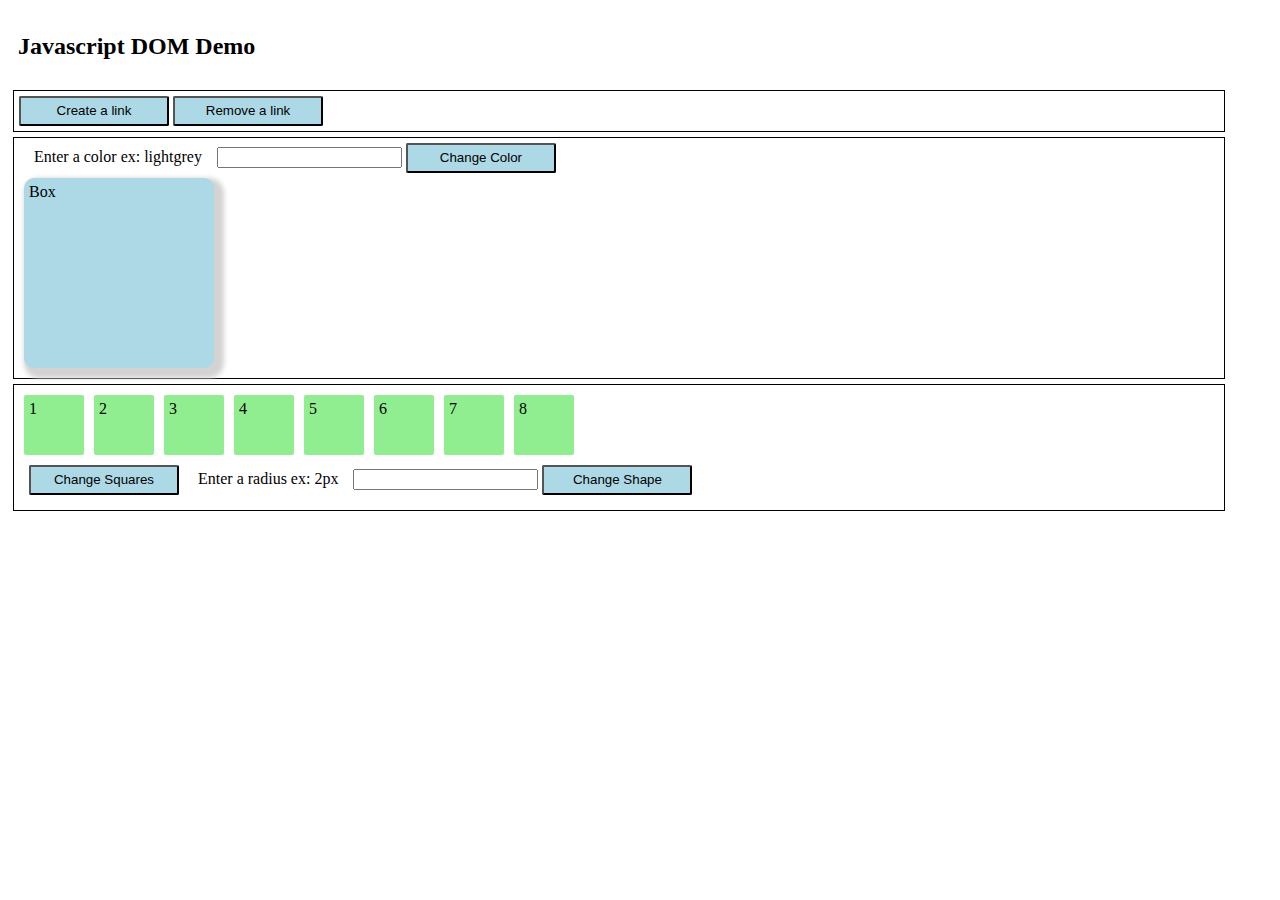
<file: Lab 7/jslab6.html>
<!DOCTYPE html>
<html>
    <head>        
        <link rel="stylesheet" type="text/css" href="jslab6.css" />
        <title>Javascript Functions</title>
        <script src="jslab6.js" type="text/javascript"></script>
    </head>
    <body>
        <div>
            <h2> Javascript DOM Demo</h2>            
        </div>
        <div class="wrapper" id="parentLink">            
            <button id="btn1" class="btnOrig" >Create a link</button>                               
            <button id="btn2" class="btnOrig">Remove a link</button>                               
        </div>
        <div  class="wrapper">
            <label>Enter a color  ex: lightgrey</label><input type="text" id="inputColor"/>            
            <button id="btn3" class="btnOrig">Change Color</button> 
            <div id="box" class="box">Box</div>            
        </div>        
        <div id="parentSq" class="wrapper">
            <div class="square1">1</div>           
            <div class="square2">2</div>           
            <div class="square1">3</div>           
            <div class="square2">4</div>  
            <div class="square1">5</div>           
            <div class="square2">6</div>           
            <div class="square1">7</div>           
            <div class="square2">8</div>  
            <div class="clear">
                <button id="btn4" class="btnOrig">Change Squares</button>                               

                <label>Enter a radius  ex: 2px</label><input type="text" id="inputRadius"/>            
                <button id="btn5" class="btnOrig">Change Shape</button>                               
            </div>            
        </div>      
    </body>
</html>
</file>
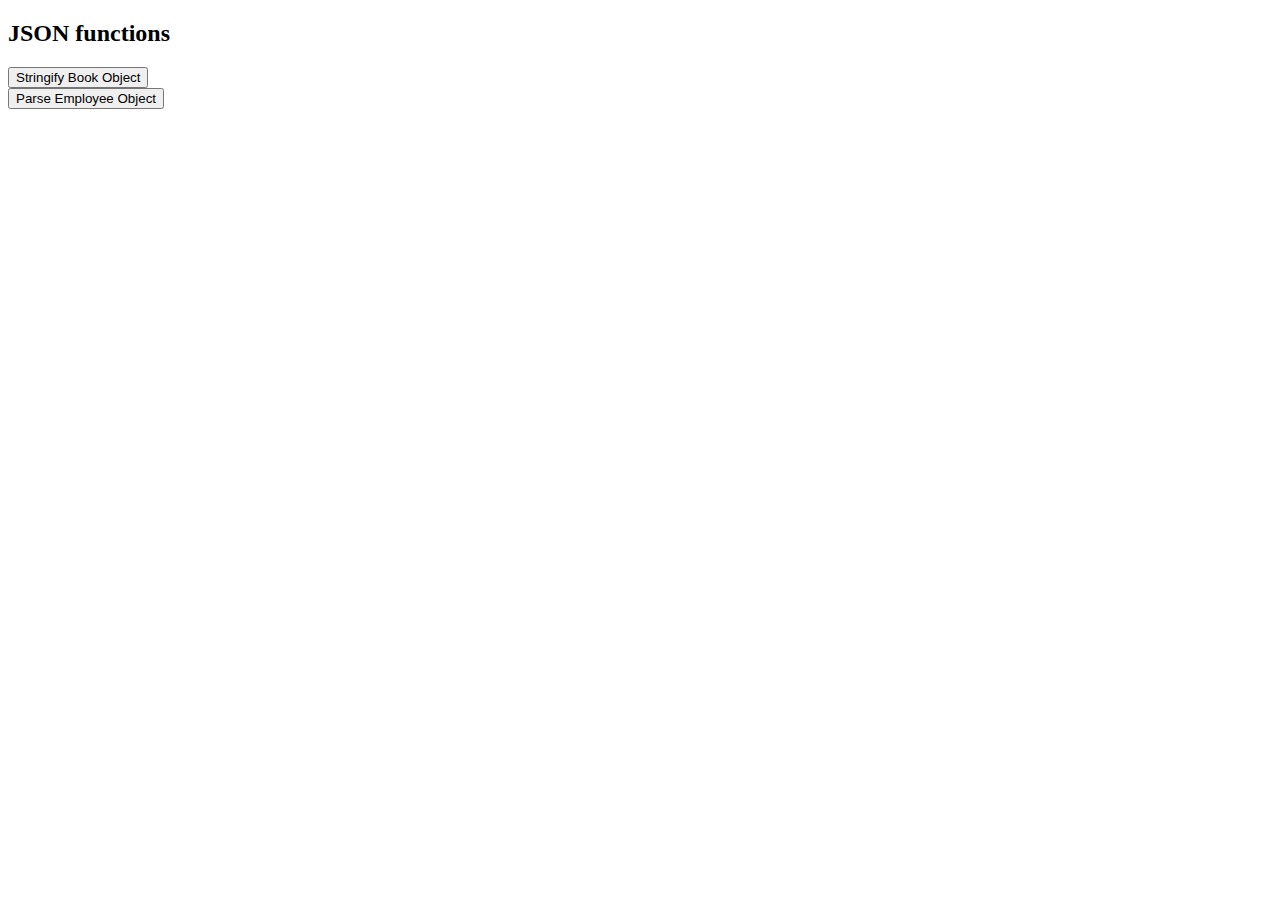
<file: Lab 8/jslab8.html>
<!DOCTYPE html>
<html>
    <head>
        <title>JSON</title>
         <script src="jslab8.js" type="text/javascript"></script>
        </head>
    <body>
        <div>
            <h2> JSON functions</h2>            
        </div>
        <div>
            <button onclick="stringifyMethod();">Stringify Book Object</button>            

        </div>
        <div>
            <button onclick="parseEmployee();">Parse Employee Object</button>            

        </div>
    </body>
</html>
</file>
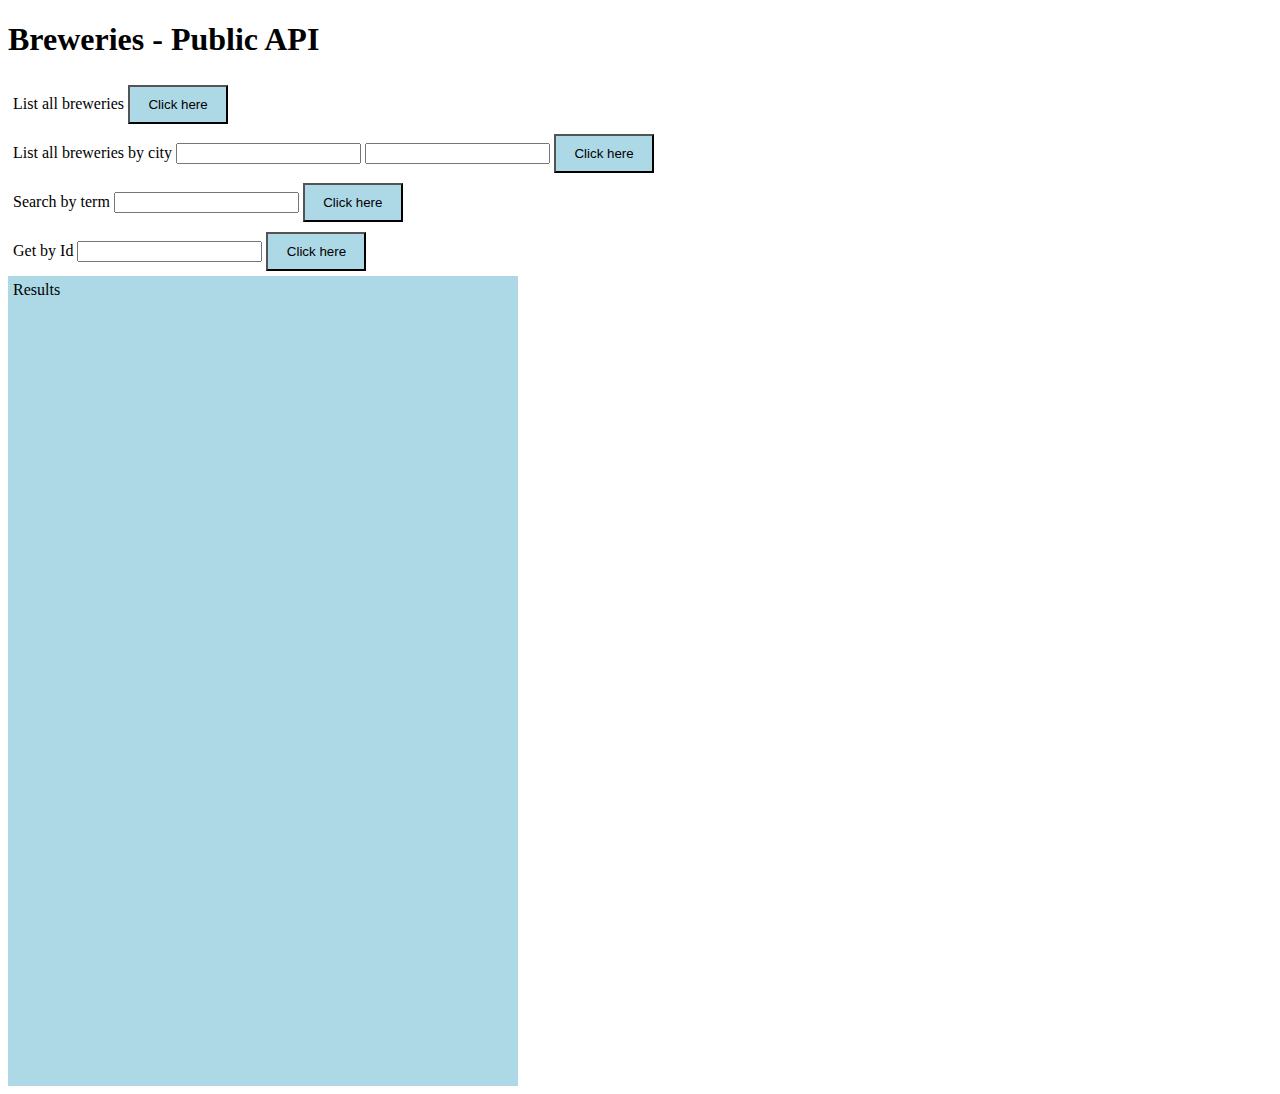
<file: Lab14/home.html>
<!DOCTYPE html>
<html>
    <head>
        <link rel="stylesheet" type="text/css" href="home.css" />
        <script src="https://ajax.googleapis.com/ajax/libs/jquery/3.3.1/jquery.min.js"></script>       
        <script src="home.js" type="text/javascript"></script>
    </head>
    <body>
        <h1>Breweries - Public API</h1>
        <div>
            <label>List all breweries</label>        
            <button id="button1" class="btnPanel">Click here</button>
        </div>
        <div>
            <label>List all breweries by city</label>        
            <input type="text" id="searchByCity"/>
            <input type="text" id="sortBy"/>
            <button id="button2" class="btnPanel">Click here</button>
        </div>
        <div>
            <label>Search by term</label>
            <input type="text" id="searchTerm"/>
            <button id="button3" class="btnPanel">Click here</button>
        </div>
        <div>
            <label>Get by Id</label>
            <input type="text" id="breweryId"/>
            <button id="button4" class="btnPanel">Click here</button>
        </div>
        
        <div id="results">Results</div>
    </body>
</html>
</file>
<file: Lab 2/felines.css>
body
{
    font-family: Georgia, 'Times New Roman', Times, serif;
    background-color: #FF3333;
    background-image: linear-gradient(to bottom right, #FF3333, #FFFF99);

}
h1{
    color: yellow;
    text-shadow: 2px 2px 5px whitesmoke;
    text-align: center;
}

nav
{
    text-align:center;
}
.welcome
{
    text-align: center;
}
li.name
{
    font-weight:bold;
    color: darkred;
}
ul
{
    list-style-type: square;
}
img{
    border-radius: 25px;
    max-width: 100%;
    width: auto;
    height: auto;
}
#emaillabel
{
    text-decoration: purple;
    font-weight: bolder;
    color: blue;
}
#transformed
{
    
 border-radius: 0; transform: translate(30px, 20px) rotate(20deg);
}
#instructor
{text-align:center}
footer{
    text-align:center;
}

div#sidecontent
{
    float:left;
    width: 33%;
    margin-top: 110px;
    
}
div#classessidecontent
{
    float:left;
    width: 33%;
    
    
    
}
div#contactsidecontent
{
    float:left;
    width: 66%;
   
    
}
div#contactmaincontent
{
    float:left;
    width: 33%;
}

div#maincontent
{
    float:left;
    width: 67%;
  
}

@media only screen and (max-width: 629px)
{
    div#sidecontent
    {
        float:none;
        width: 100%;
    }

    div#maincontent
    {
        float:none;
        width:100%;
    }
}
div#container
{
    color:inherit;
    background-color: inherit;
}

div#leftcolumn, div#rightcolumn
{
    padding-left: 5px;
    padding-right: 5px;
}
</file>
<file: Lab 12/game.css>
#box
{
    width: 50px;
    height: 50px;    
    background-color: blue;
    opacity: 0.80;
    position: absolute;
}

#container
{
    width: 400px;
    height: 400px;
    background-color: lightblue;
    position: absolute;
}
#button-panel
{
    padding: 10px;
}
</file>
<file: Lab 3/demo.css>
body{
    width: 1200px;
}

button{
    width: 100px;
    height: 50px;
    background-image: linear-gradient(lightblue, teal);   
    border-radius: 15px; 
}

div
{
    float: left;
    padding: 20px;
    width: 50%;
    border: 1px solid teal;
    margin: 10px;
}

.op
{
    width: 80px;
    height: 50px;
    font-size: small;
    padding: 2px;
    margin: 2px;
    border-radius: 15px;
}
</file>
<file: Lab 7/jslab6.css>
body{
    width: 1200px;
}

div
{    
    padding: 5px;       
    margin: 5px;    
}

.wrapper
{
    border: 1px solid black;
    width: 100%;
}

button{

    width: 150px;
    height: 30px;  
}

.btnOrig
{
    border-radius: 2px; 
    background-color: lightblue;
    color: black;
}
.btnNew
{
    border-radius: 15px; 
    background-color: black;
    color: white;
}


.op
{
    width: 80px;
    height: 50px;
    font-size: small;
    padding: 2px;
    margin: 2px;
    border-radius: 15px;
}

.box
{    
    width: 180px;
    height: 180px;
    background-color: lightblue;    
    border-radius: 10px;
    box-shadow: 5px 5px 5px 5px lightgrey;
}

#box2
{
    border-radius: 20px;
}
.square1
{    
    float: left;
    width: 50px;
    height: 50px;
    background-color: lightgreen;    
    border-radius: 2px;
}
.square2
{    
    float: left;
    width: 50px;
    height: 50px;
    background-color: lightgreen;    
    border-radius: 2px;
}

.clear
{
    clear: both;
}
label{
    padding: 10px;
    margin: 5px;
}
</file>
<file: Lab14/home.css>
#container
{
    width: 500px;
    color: purple;
}
div{
    font-size: 16px;
    padding: 5px;
}
.btnPanel
{
    background-color: lightblue;
    width: 100px;
    padding: 10px;
    
}
#results
{
    width: 500px;
    height: 800px;
    background-color: lightblue;
}
</file>
